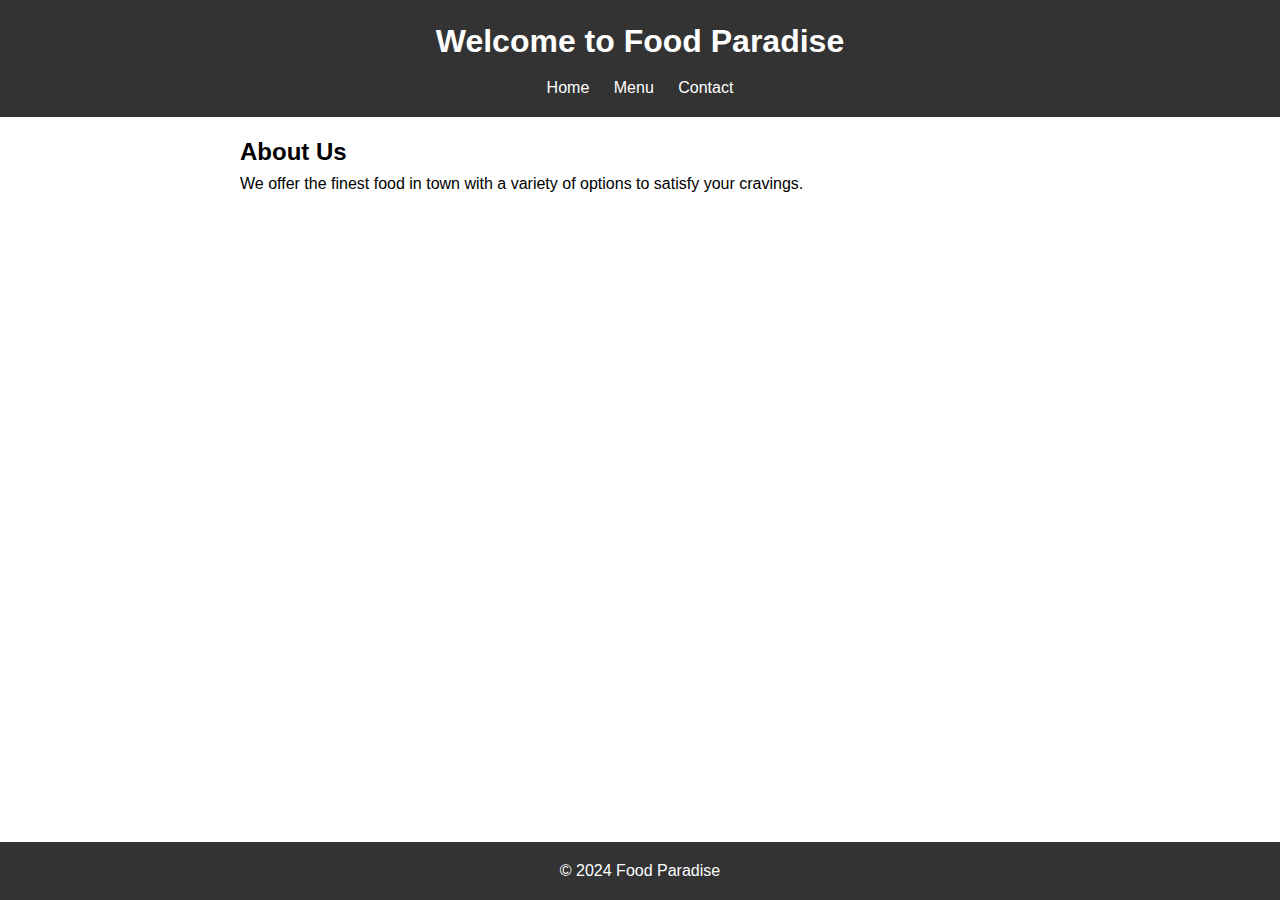
<file: index.html>
<!DOCTYPE html>
<html lang="en">
<head>
    <meta charset="UTF-8">
    <meta name="viewport" content="width=device-width, initial-scale=1.0">
    <title>Food Paradise - Home</title>
    <link rel="stylesheet" href="style.css">
</head>
<body>
    <header>
        <h1>Welcome to Food Paradise</h1>
        <nav>
            <ul>
                <li><a href="index.html">Home</a></li>
                <li><a href="menu.html">Menu</a></li>
                <li><a href="contact.html">Contact</a></li>
            </ul>
        </nav>
    </header>
    
    <main>
        <section>
            <h2>About Us</h2>
            <p>We offer the finest food in town with a variety of options to satisfy your cravings.</p>
        </section>
    </main>

    <footer>
        <p>&copy; 2024 Food Paradise</p>
    </footer>

    <script src="script.js"></script>
    <script>
        window.watsonAssistantChatOptions = {
          integrationID: "89000a52-2960-4a88-9368-e9c624035954", // The ID of this integration.
          region: "au-syd", // The region your integration is hosted in.
          serviceInstanceID: "d4cde08c-aa7c-49f6-b52d-c4f0d6f9f693", // The ID of your service instance.
          onLoad: async (instance) => { await instance.render(); }
        };
        setTimeout(function(){
          const t=document.createElement('script');
          t.src="https://web-chat.global.assistant.watson.appdomain.cloud/versions/" + (window.watsonAssistantChatOptions.clientVersion || 'latest') + "/WatsonAssistantChatEntry.js";
          document.head.appendChild(t);
        });
      </script>
</body>
</html>
</file>
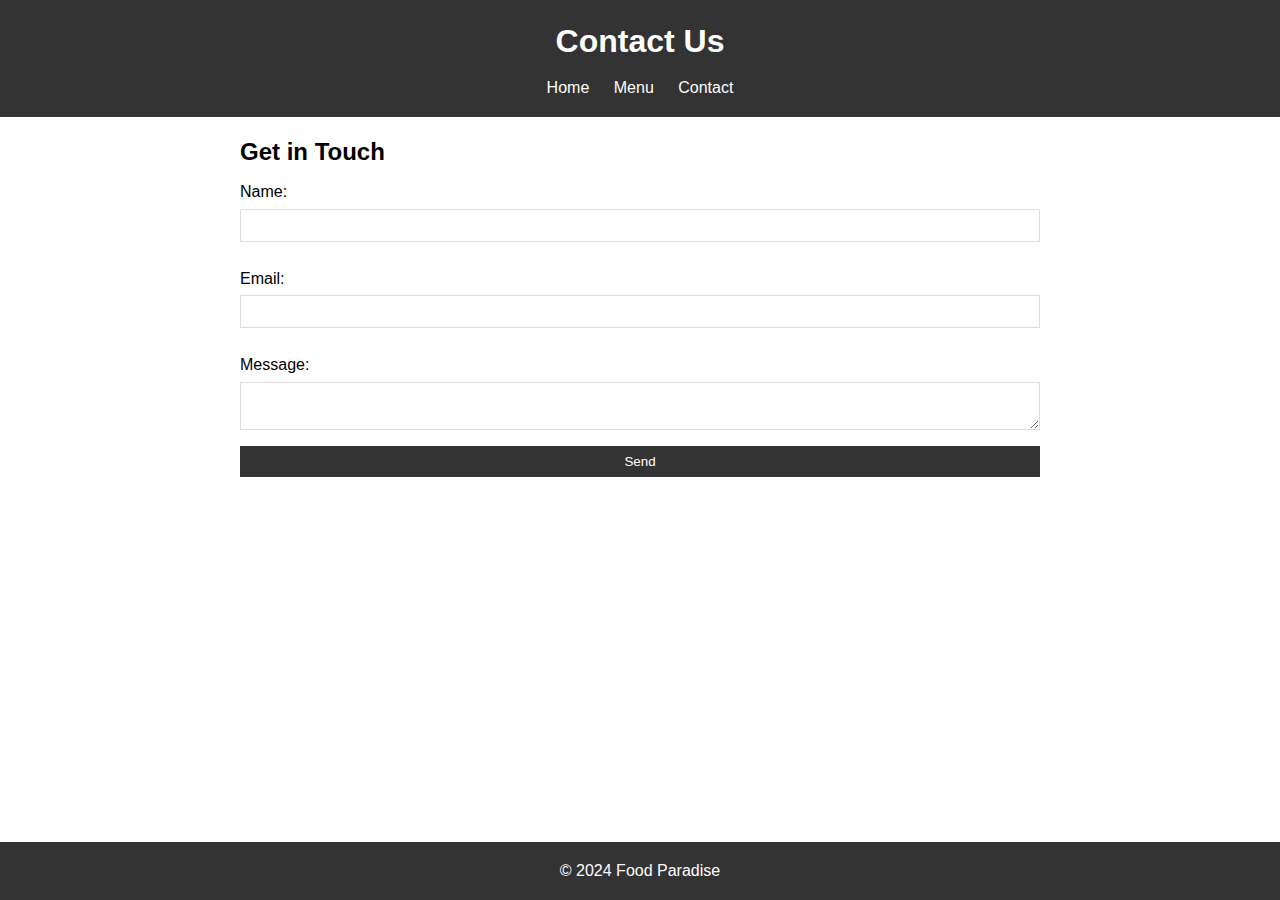
<file: contact.html>
<!DOCTYPE html>
<html lang="en">
<head>
    <meta charset="UTF-8">
    <meta name="viewport" content="width=device-width, initial-scale=1.0">
    <title>Food Paradise - Contact</title>
    <link rel="stylesheet" href="style.css">
</head>
<body>
    <header>
        <h1>Contact Us</h1>
        <nav>
            <ul>
                <li><a href="index.html">Home</a></li>
                <li><a href="menu.html">Menu</a></li>
                <li><a href="contact.html">Contact</a></li>
            </ul>
        </nav>
    </header>
    
    <main>
        <section>
            <h2>Get in Touch</h2>
            <form id="contactForm">
                <label for="name">Name:</label>
                <input type="text" id="name" name="name" required>

                <label for="email">Email:</label>
                <input type="email" id="email" name="email" required>

                <label for="message">Message:</label>
                <textarea id="message" name="message" required></textarea>

                <button type="submit">Send</button>
            </form>
        </section>
    </main>

    <footer>
        <p>&copy; 2024 Food Paradise</p>
    </footer>

    <script src="script.js"></script>
    <script>
        window.watsonAssistantChatOptions = {
          integrationID: "89000a52-2960-4a88-9368-e9c624035954", // The ID of this integration.
          region: "au-syd", // The region your integration is hosted in.
          serviceInstanceID: "d4cde08c-aa7c-49f6-b52d-c4f0d6f9f693", // The ID of your service instance.
          onLoad: async (instance) => { await instance.render(); }
        };
        setTimeout(function(){
          const t=document.createElement('script');
          t.src="https://web-chat.global.assistant.watson.appdomain.cloud/versions/" + (window.watsonAssistantChatOptions.clientVersion || 'latest') + "/WatsonAssistantChatEntry.js";
          document.head.appendChild(t);
        });
      </script>
</body>
</html>
</file>
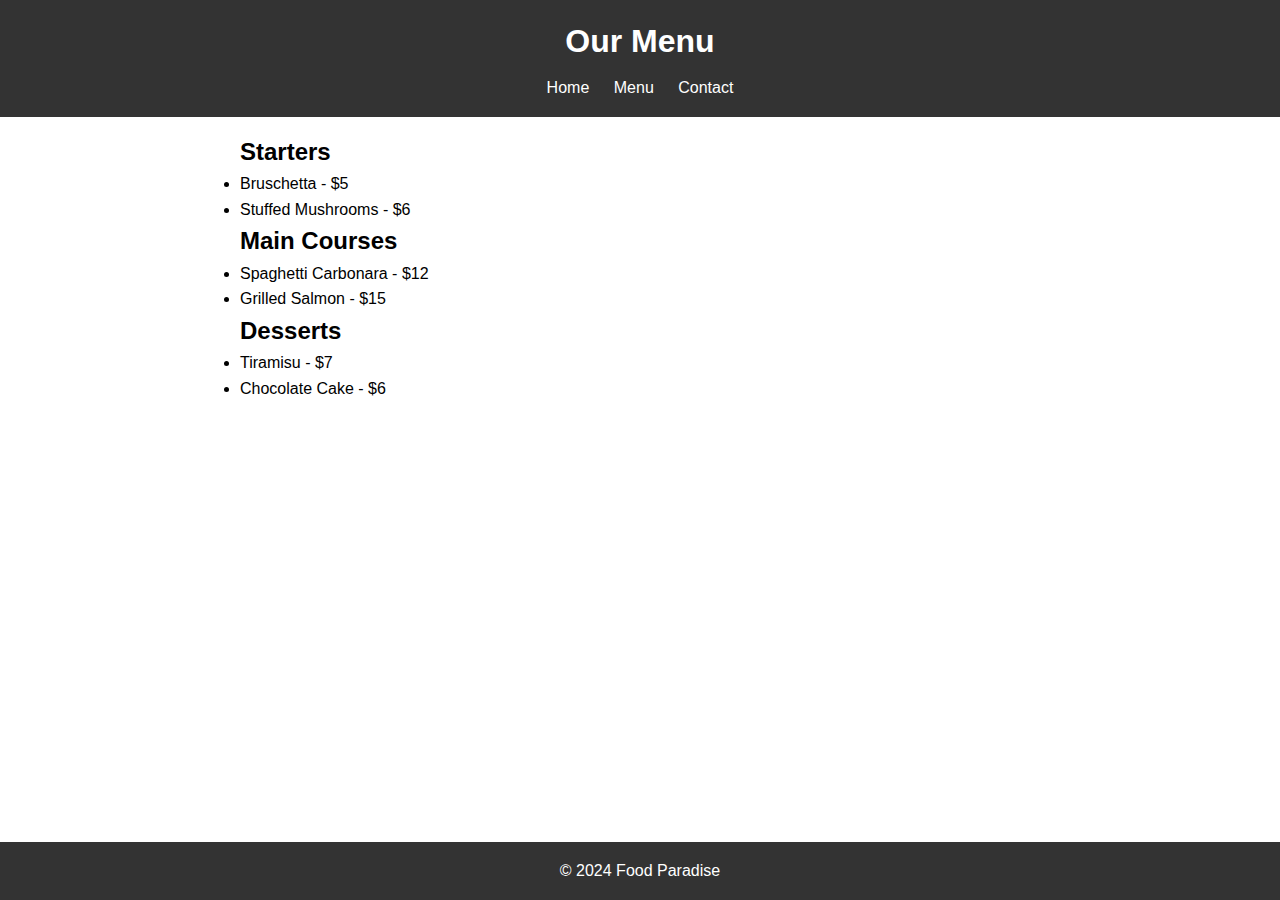
<file: menu.html>
<!DOCTYPE html>
<html lang="en">
<head>
    <meta charset="UTF-8">
    <meta name="viewport" content="width=device-width, initial-scale=1.0">
    <title>Food Paradise - Menu</title>
    <link rel="stylesheet" href="style.css">
</head>
<body>
    <header>
        <h1>Our Menu</h1>
        <nav>
            <ul>
                <li><a href="index.html">Home</a></li>
                <li><a href="menu.html">Menu</a></li>
                <li><a href="contact.html">Contact</a></li>
            </ul>
        </nav>
    </header>
    
    <main>
        <section>
            <h2>Starters</h2>
            <ul>
                <li>Bruschetta - $5</li>
                <li>Stuffed Mushrooms - $6</li>
            </ul>

            <h2>Main Courses</h2>
            <ul>
                <li>Spaghetti Carbonara - $12</li>
                <li>Grilled Salmon - $15</li>
            </ul>

            <h2>Desserts</h2>
            <ul>
                <li>Tiramisu - $7</li>
                <li>Chocolate Cake - $6</li>
            </ul>
        </section>
    </main>

    <footer>
        <p>&copy; 2024 Food Paradise</p>
    </footer>

    <script src="script.js"></script>
    <script>
        window.watsonAssistantChatOptions = {
          integrationID: "89000a52-2960-4a88-9368-e9c624035954", // The ID of this integration.
          region: "au-syd", // The region your integration is hosted in.
          serviceInstanceID: "d4cde08c-aa7c-49f6-b52d-c4f0d6f9f693", // The ID of your service instance.
          onLoad: async (instance) => { await instance.render(); }
        };
        setTimeout(function(){
          const t=document.createElement('script');
          t.src="https://web-chat.global.assistant.watson.appdomain.cloud/versions/" + (window.watsonAssistantChatOptions.clientVersion || 'latest') + "/WatsonAssistantChatEntry.js";
          document.head.appendChild(t);
        });
      </script>
</body>
</html>
</file>
<file: style.css>
/* Basic reset */
body, h1, h2, p, ul, li, form {
    margin: 0;
    padding: 0;
    box-sizing: border-box;
}

body {
    font-family: Arial, sans-serif;
    line-height: 1.6;
}

header {
    background: #333;
    color: #fff;
    padding: 1rem 0;
    text-align: center;
}

header h1 {
    margin-bottom: 0.5rem;
}

nav ul {
    list-style: none;
    padding: 0;
}

nav ul li {
    display: inline;
    margin: 0 10px;
}

nav ul li a {
    color: #fff;
    text-decoration: none;
}

main {
    padding: 1rem;
    max-width: 800px;
    margin: auto;
}

footer {
    background: #333;
    color: #fff;
    text-align: center;
    padding: 1rem 0;
    position: fixed;
    bottom: 0;
    width: 100%;
}

form {
    display: flex;
    flex-direction: column;
}

form label {
    margin: 0.5rem 0 0.25rem;
}

form input, form textarea {
    padding: 0.5rem;
    margin-bottom: 1rem;
    border: 1px solid #ddd;
}

form button {
    padding: 0.5rem;
    background: #333;
    color: #fff;
    border: none;
    cursor: pointer;
}

form button:hover {
    background: #555;
}
</file>
